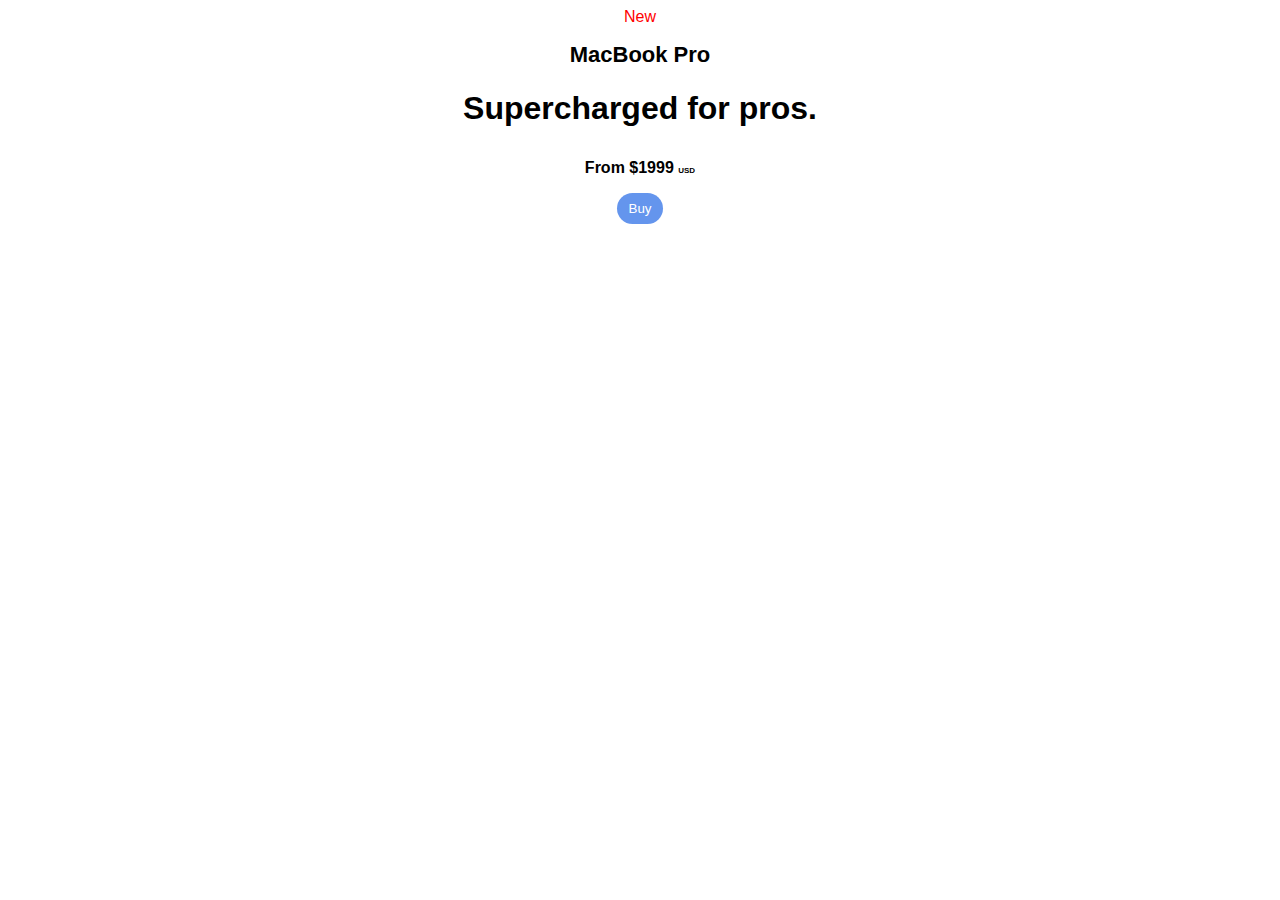
<file: testing/day-two.html>
<!DOCTYPE html>
<html lang="en">
  <head>
    <meta charset="UTF-8" />
    <meta name="viewport" content="width=device-width, initial-scale=1.0" />
    <title>Day 2</title>
    <link rel="stylesheet" href="styles/day-two.css" />
  </head>
  <body>
    <p class="category">New</p>
    <p class="title">MacBook Pro</p>
    <p class="description">Supercharged for pros.</p>
    <p class="price">From $1999 <span>USD</span></p>
    <button>Buy</button>
    <!-- <style>
    p{
        font-family: Verdana, Geneva, Tahoma, sans-serif;
    }
    p{
        margin-bottom: 0;
        margin-top: 0;
    }
    .title{
        font-weight: bold;
        font-size: 20px;
    }
    .level{
        font-size: 15px;
        color: grey;
        margin-bottom: 20px;
    }
    .description{
        width: 400px;
        margin-bottom: 20px;
    }
    button{
        color: white;
        letter-spacing: 1;
        border: none;
        background-color: green;
        padding: 10px 20px;
        border-radius: 8px;
        font-weight: 400px;
    }
</style>

<p class="title"> HTML CSS Course</p>
<p class="level">Beginner to Pro</p>

<p class="description">In this course, we'll learn the skills you need to become a Developer.</p>

<button>Get Started</button> -->
  </body>
</html>
</file>
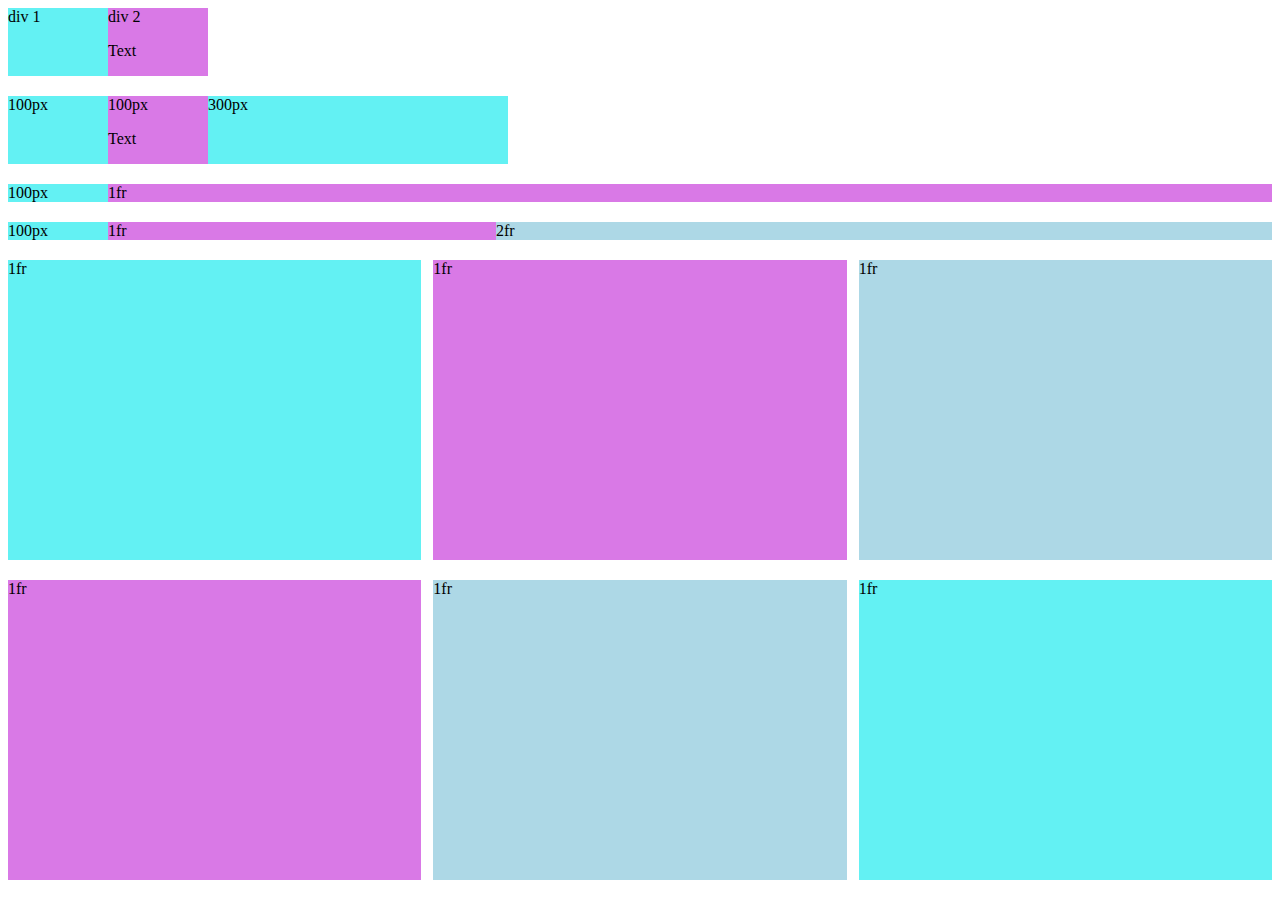
<file: testing/grid.html>
<!DOCTYPE html>
<html lang="en">
  <head>
    <meta charset="UTF-8" />
    <meta name="viewport" content="width=device-width, initial-scale=1.0" />
    <title>Grid</title>
  </head>
  <body>
    <div style="display: grid; grid-template-columns: 100px 100px">
      <div style="background-color: rgb(99, 241, 243)">div 1</div>
      <div style="background-color: rgb(217, 121, 230)">
        div 2
        <p>Text</p>
      </div>
    </div>
    <div
      style="
        margin-top: 20px;
        display: grid;
        grid-template-columns: 100px 100px 300px;
      "
    >
      <div style="background-color: rgb(99, 241, 243)">100px</div>
      <div style="background-color: rgb(217, 121, 230)">
        100px
        <p>Text</p>
      </div>
      <div style="background-color: rgb(99, 241, 243)">300px</div>
    </div>
    <div
      style="margin-top: 20px; display: grid; grid-template-columns: 100px 1fr"
    >
      <div style="background-color: rgb(99, 241, 243)">100px</div>
      <div style="background-color: rgb(217, 121, 230)">1fr</div>
    </div>
    <div
      style="
        margin-top: 20px;
        display: grid;
        grid-template-columns: 100px 1fr 2fr;
      "
    >
      <div style="background-color: rgb(99, 241, 243)">100px</div>
      <div style="background-color: rgb(217, 121, 230)">1fr</div>
      <div style="background-color: lightblue">2fr</div>
    </div>
    <div
      style="
        margin-top: 20px;
        display: grid;
        grid-template-columns: 1fr 1fr 1fr;
        column-gap: 12px;
        row-gap: 20px;
      "
    >
      <div style="background-color: rgb(99, 241, 243)">1fr</div>
      <div style="background-color: rgb(217, 121, 230)">1fr</div>
      <div style="background-color: lightblue; height: 300px">1fr</div>
      <div style="background-color: rgb(217, 121, 230)">1fr</div>
      <div style="background-color: lightblue; height: 300px">1fr</div>
      <div style="background-color: rgb(99, 241, 243)">1fr</div>
    </div>
  </body>
</html>
</file>
<file: testing/styles/day-two.css>
html {
    font-family: Arial, Helvetica, sans-serif;
    text-align: center;
  }
  p {
    margin-top: 0;
    margin-bottom: 12;
  }
  .category {
    color: red;
  }
  .title {
    font-weight: 900;
    font-size: 22px;
  }
  .description {
    font-weight: bold;
    font-size: 32px;
  }
  button {
    color: white;
    background-color: cornflowerblue;
    border: none;
    border-radius: 20px;
    padding: 8px 12px;
  }
  .price {
    font-size: 16px;
    font-weight: 900;
  }
  span {
    font-size: 8px;
    font-weight: bold;
  }
</file>
